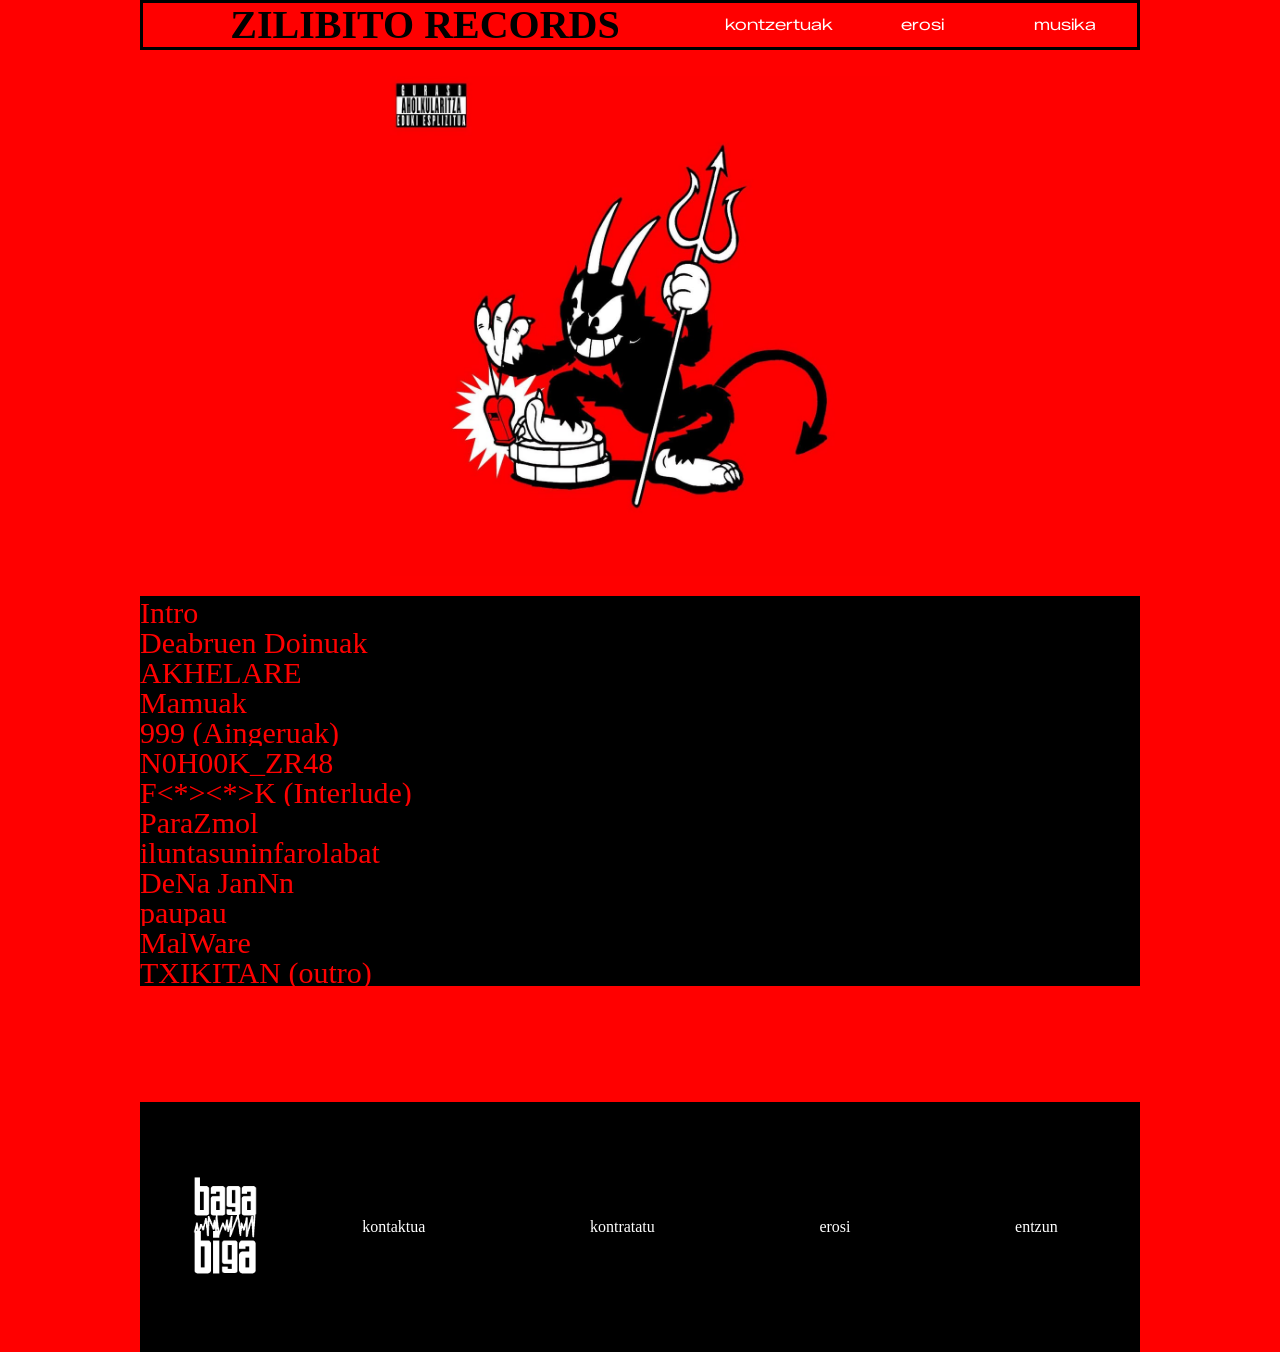
<file: hitzak.html>
<!DOCTYPE html>
<html lang="eu">
<head>
    <meta charset="UTF-8">
    <meta name="viewport" content="width=device-width, initial-scale=1.0">
    <meta name="keywords" content="Zilibito, zilibito, zilibito records, Baga biga, euskal, musika, hiperpop, oiartzun, deabru">
    <meta name="description" content="Irakurri Zilibito Records taldearen hitzak, Deabruen Doinuak albumekoak, Hastapenak albumekoak eta aparteko singletakoak.">
    <meta name="author" content="Eneko Arozena">
    <title>Hitzak - Zilibito Records</title>
    <link rel="icon" type="image/x-icon" href="images/logoa.png">

    <link rel="stylesheet" href="styles/reset.css">
    <link rel="stylesheet" href="styles/hitzaklayout.css">

    
    <!--Googletik hartutako tipografia-->
    <link rel="preconnect" href="https://fonts.googleapis.com">
    <link rel="preconnect" href="https://fonts.gstatic.com" crossorigin>
    <link href="https://fonts.googleapis.com/css2?family=Zalando+Sans+Expanded:ital,wght@0,200..900;1,200..900&display=swap" rel="stylesheet">
</head>
<body>
<header>
    <nav class="header col-12">
      <ul id="mobile">
        <li><a href="index.html"><h1>ZILIBITO RECORDS</h1></a></li>
        <li><a href="kontzertuak.html">kontzertuak</a></li>
        <li><a href="merch.html">erosi</a></li>
        <li><a href="hitzak.html">musika</a></li>
      </ul>
      <ul id="desktop">
        <li class="col-8"><a href="index.html"><h1>ZILIBITO RECORDS</h1></a></li>
        <li class="col-2 right"><a href="kontzertuak.html">kontzertuak</a></li>
        <li class="col-2 right"><a href="merch.html">erosi</a></li>
        <li class="col-2 right"><a href="hitzak.html">musika</a></li>
      </ul>
    </nav><br>
</header>


     <figure class="saldu">   
         <img class="portada" src="images/deabruen_doinuak.jpg" alt="Diskaren azala">
         <!-- <a class="erosi" target="_blank" href="https://baga-biga.eus/produktua/deabruen-doinuak/">ErOSI</a> -->
     </figure> 
<main>
<div class="akordeoi">
        <button class="akordeoi-botoia">Intro</button>
      
        <div class="akordeoi-edukia">
            <div class="atala bideoa">
                       <!--<a href="https://www.youtube.com/watch?v=gJ_vVBVEORU&list=PL89ldmREQ3ZUy4D2yFzQ_EMdSRqN0fziA">Intro bideoa</a>-->

                <!-- Spotifik eskaintzen duen aukera, bere artista eta bideoak kode bidez partekatzeko -->
                <iframe  data-testid="embed-iframe" style="border-radius:12px" src="https://open.spotify.com/embed/track/0mVBjE2KvQT0J6U0AHo7Pl?utm_source=generator" width="50%" height="352" frameBorder="0" allowfullscreen="" allow="autoplay; clipboard-write; encrypted-media; fullscreen; picture-in-picture" loading="lazy"></iframe>
            
            <div class="atala letra">
                <p>Aspaldi-aspaldi, <br>
                    Arkale inguruko <br>
                    herri xume batean, <br>
                    errementari bat bizi zen. <br><br>
                    Maltzurra omen zen, <br>
                    ankerra, <br>
                    zerura sartzeko giltza <br>
                    aspaldian galdua duten <br>
                    horietakoa.<br><br>
                    Herritarrek ezaguna zuten <br>
                    haren krudeltasuna eta, <br>
                    hala, <br>
                    urte luzeak zeramatzan <br>
                    kondaira ilunenen <br>
                    protagonista izaten. <br><br>
                    Batzuek zioten,<br>
                    gau beltzenetan, <br>
                    errementariaren <br>
                    atzaparren artean <br>
                    noizbait eroritakoen <br>
                    mamuen soinuak <br>
                    entzun zitezkeela<br>
                    basoko zuhaitzen artean. <br><br>
                    Beste batzuek, ordea, <br>
                    hots ikaragarri haiek <br>
                    deabruen doinuak <br>
                    zirela zioten, <br>
                    errementari gaiztoaren bila. <br><br>
                    Eta ez zebiltzan <br>
                    hain nahasirik…<br><br>
                    Gaztainadian barrena, <br>
                    mailuak burdin goriaren <br>
                    kontra sortzen zuen <br>
                    garrasi lehorrak <br>
                    gidaturik, <br>
                    Zart izeneko deabrua zebilen. <br><br>
                    Infernutik bidali zuten, <br>
                    errementariaren arima ustela, <br>
                    nola edo hala, <br>
                    zegokion lekura <br>
                    eraman zezan. <br><br>
                    Noizbait topatu zuen <br>
                    sutegi zaharra deabruak, <br>
                    zuhaitz mardul eta <br>
                    sasi zorrotzen artean <br>
                    ezkutatuta. <br><br>
                    Hotsik egin gabe <br>
                    hurbildu zen Zart <br>
                    errementaria zegoen zokora. <br><br>
                    Lanean ari zen, <br>
                    hauspoari eraginez, <br>
                    txingarrak astinduz, <br>
                    sutan burdina gorituz…</p>
            </div> </div>
            <div class="atala kredituak">
                    <a target="_blank" href="https://www.instagram.com/_maalen_/">Malen Etxebeste</a>
                    <br><a href="">Mikel Mendizabal</a><br>
            </div> 
        </div>




<div class="akordeoi">
        <button class="akordeoi-botoia">Deabruen Doinuak</button>
      
        <div class="akordeoi-edukia">
            <div class="atala bideoa">

                <!-- Spotifik eskaintzen duen aukera, bere artista eta bideoak kode bidez partekatzeko -->
                <iframe data-testid="embed-iframe" style="border-radius:12px" src="https://open.spotify.com/embed/track/29ur6ptK1OgMwhb5GtgJ9x?utm_source=generator"  frameBorder="0" allowfullscreen="" allow="autoplay; clipboard-write; encrypted-media; fullscreen; picture-in-picture" loading="lazy"></iframe>
            
            <div class="atala letra">
                
                <p>Atzo indakoaz ahaztuta <br>
Zerura sartzeko giltza galdu zait<br>
Lur azpian nago nere mamuen zain<br>
Ez dut kanpora atera nahi<br><br>

Deabruen Doinuak<br>
Zin utzi ahazteko une bat<br>
Errima galduak<br>
Zigarro errautsen onduan<br>
<br>

Esnatu eziñian, pasatzen dut eguna<br>
Lo hartu eziñian, gauetako illuna<br>
Mareo konstantia musikak sekatua<br>
Zure irudia burun dabil sarri urruma<br>
<br>

Mamuen soinuak<br>
Zin utzi lo iteko une bat<br>
Errima galduak<br>
Dittut gelako kajoian<br>
<br>
Deabruen Doinuak<br>
Zin utzi ahazteko une bat<br>
Errima galduak<br>
Zigarro errautsen onduan<br><br>

Ta esan egun batean<br>
Ez gala izango betiko esklabo<br>
Ta eman nahietzenun bezala<br>
Miyesker ta esnatu biharko<br><br>


Eta ama<br>
Ez esan<br>
Betiko istoria<br>
Gaurkuan ez nago ta zuri itxoitekotan<br><br>


Deabruen Doinuak<br>
Zin utzi ahazteko une bat<br>
Errima galduak<br>
Zigarro errautsen onduan<br><br>


Suik gabe hotzak noz<br>
Miño barruan sutan<br>
Mamuen soinu finek uzten naute burrukan<br>
Aingeruen soinua za deabruan larrutan<br>
Aingeruak ta Luzifer elkarrekin larrutan<br><br>

Deabruen Doinuak<br>
Zin utzi ahazteko une bat<br>
Errima galduak<br>
Zigarro errautsen onduan<br><br>

Deabruen Doinuak<br>
Zin utzi ahazteko une bat<br>
Errima galduak<br>
Zigarro errautsen onduan<br></p>
            </div> </div>
            <div class="atala kredituak">
                    
                    <a target="_blank" href="https://open.spotify.com/intl-es/artist/2ombEJRCol90Z69oGG89O0?si=VAzYy8cFTI6mzS9vvkvZfw"><img src="images/uto.png" alt="Uto"></a>
                    <a target="_blank" href="https://open.spotify.com/intl-es/artist/32k1xygfj0TO5UtI4u7VJr?si=fFvxYQ_GTBGdv4YL8o4ISg"><img src="images/kaene.png" alt="Kaene"></a>
                    <a target="_blank" href="https://open.spotify.com/intl-es/artist/5jY06HOkFT5TheFrDDvHHV?si=498hCxQUTa6u5lmOcoqoeA"><img src="images/arbe.png" alt="Arbe"></a>
                    <a target="_blank" href="https://open.spotify.com/intl-es/artist/3NdFzeMSBrJOl3KHti10mk?si=4XKixi2bSBifnzaVfQGDPw"><img src="images/xabi.png" alt="Xabi"></a>
                    <a target="_blank" href="https://open.spotify.com/intl-es/artist/3iWrawxqOhHCO4BBVJNhDi?si=hAD25ZJtT9eF9vBZ7fWYzQ"><img src="images/toutz.png" alt="Toutz"></a>
                    <a target="_blank" href="https://open.spotify.com/intl-es/artist/4xGELYn9UpwKhqHs0NWuua?si=zyj5_uc2TEG0v-X1rCzLdw"><img src="images/txuso.png" alt="Txuso"></a>

                    <a target="_blank" href="https://open.spotify.com/intl-es/artist/3mFYB3pVs1hEGX679KhKBb?si=eDElR5TKRyukA7A8rTZYPg"><img src="images/xabylsen.png" alt="Xabylsen"></a>
                    <a target="_blank" href="https://open.spotify.com/intl-es/artist/0mXlOKesnauWvHjdXtle8s?si=kuK_FttSRXO953Sn4oxqrw"><img src="images/ertz.png" alt="Ertz"></a>
        
            </div> 
        </div>




<div class="akordeoi">
        <button class="akordeoi-botoia">AKHELARE</button>
      
        <div class="akordeoi-edukia">
            <div class="atala bideoa">

                <!-- Spotifik eskaintzen duen aukera, bere artista eta bideoak kode bidez partekatzeko -->
                <iframe data-testid="embed-iframe" style="border-radius:12px" src="https://open.spotify.com/embed/track/0TCrA2zXAghLMQzvDJ8HQL?utm_source=generator" width="100%" height="352" frameBorder="0" allowfullscreen="" allow="autoplay; clipboard-write; encrypted-media; fullscreen; picture-in-picture" loading="lazy"></iframe>
            
            <div class="atala letra">
                <p>Gaua itzalita<br>
Dena hartuta ya, guazen gora<br>
Izar baten bila<br>
Goian gabiltzala bista galduta<br><br>

Arima inguruan dena<br>
Zelulak hiltzen ta burua bueltaka<br>
Aker beltz bat bihurtzen ai dela ta<br>
Sua piztuta laino ta ilargi tartin bildu ga yah<br><br>

Yah, leheno festa zena, akelarre bat da<br>
Autotune falta biño topea dakat<br>
Intxisuen dantza herriko plazan<br>
Al borde del koma pero dame patxaran<br><br>


Vodka, Rodeo, mezkla iña ziok kreo<br>
Toka rodeo, kien es ese puto feo<br>
Bota hobeto, emakiyok hobe lento<br>
Lota no kreo, gaur es notxe de perreo<br><br>

Pintxa fresko, tekno duro notxeteo<br>
Prende fuego, txozna bete no te beo<br>
Vaya ziego doble txek me dize geo<br>
Beti geo gaur hobeto no la espero<br><br>

Yah, leheno festa zena, akelarre bat da<br>
Autotune falta biño topea dakat<br>
Intxisuen baltsa herriko plazan<br>
Al borde del koma pero dame patxaran<br><br>


Txoznetako argiya ya itzalita dao<br>
Menos 21 gramos el alma erradikao<br>
Esa raxe me tiene loko deskiziao<br>
Ne burun dabil beti egun eta gau<br><br>

No me sobra el tune, me falta<br>
A todos los puretas buruak eztanda<br><br>

No me sobra el tune me falta<br>
No me sobra el tune me falta<br>
No me sobra nipa, nipa, me falta<br><br>


“Tu Beñat igo nazu autotunia ke enaz entzuten mierda bat...”<br><br>

Otra notxe de kalenton<br>
Si boi kon el liadon<br>
Si no se encienden las luzes ten klaro ke no me boi<br>
Beti me inbitan a to’<br>
Zu gabe hobeto noz<br>
Jainkuan onduan beti deabrua do<br><br>

Yah, leheno festa zena, akelarre bat da<br>
Autotune falta biño topea dakat<br>
Intxisuen baltsa herriko plazan<br>
Al borde del koma pero dame patxaran<br><br></p>
            </div> </div>
            <div class="atala kredituak">
                    
                    <a target="_blank" href="https://open.spotify.com/intl-es/artist/2ombEJRCol90Z69oGG89O0?si=VAzYy8cFTI6mzS9vvkvZfw"><img src="images/uto.png" alt="Uto"></a>
                    <a target="_blank" href="https://open.spotify.com/intl-es/artist/32k1xygfj0TO5UtI4u7VJr?si=fFvxYQ_GTBGdv4YL8o4ISg"><img src="images/kaene.png" alt="Kaene"></a>
                    <a target="_blank" href="https://open.spotify.com/intl-es/artist/5jY06HOkFT5TheFrDDvHHV?si=498hCxQUTa6u5lmOcoqoeA"><img src="images/arbe.png" alt="Arbe"></a>
                    <a target="_blank" href="https://open.spotify.com/intl-es/artist/3NdFzeMSBrJOl3KHti10mk?si=4XKixi2bSBifnzaVfQGDPw"><img src="images/xabi.png" alt="Xabi"></a>
                    <a target="_blank" href="https://open.spotify.com/intl-es/artist/3iWrawxqOhHCO4BBVJNhDi?si=hAD25ZJtT9eF9vBZ7fWYzQ"><img src="images/toutz.png" alt="Toutz"></a>
                    <a target="_blank" href="https://open.spotify.com/intl-es/artist/4xGELYn9UpwKhqHs0NWuua?si=zyj5_uc2TEG0v-X1rCzLdw"><img src="images/txuso.png" alt="Txuso"></a>

                    <a target="_blank" href="https://open.spotify.com/intl-es/artist/1CUxlPsjh0bJC7bhBIt3vV?si=RffhJggIR8qbOeFY_mSXyw"><img src="images/malakias.png" alt="Malakias"></a>
        
            </div> 
        </div>




<div class="akordeoi">
        <button class="akordeoi-botoia">Mamuak</button>
      
        <div class="akordeoi-edukia">
            <div class="atala bideoa">

                <!-- Spotifik eskaintzen duen aukera, bere artista eta bideoak kode bidez partekatzeko -->
                <iframe data-testid="embed-iframe" style="border-radius:12px" src="https://open.spotify.com/embed/track/1Xdysk5Pu0fTmldujmuoag?utm_source=generator" width="100%" height="352" frameBorder="0" allowfullscreen="" allow="autoplay; clipboard-write; encrypted-media; fullscreen; picture-in-picture" loading="lazy"></iframe>
            
            <div class="atala letra">
                <p>Hemen ez dauden hoiengatik<br>
Eman genun dena<br>
Gauen zugan pentsatzen nabil<br>
Ezin segi aurrea<br>
Oaindik ez det ikusi izarrik<br>
Esan deu batea<br>
Ne gelako sapaian oaindik<br>
Mamuk agertzen direla<br><br>

Hemen ez dauden hoiengatik<br>
Eman genun dena<br>
Gauen zugan pentsatzen nabil<br>
Ezin segi aurrea<br>
Oaindik ez det ikusi izarrik<br>
Esan deu batea<br>
Ne gelako sapaian oaindik<br>
Mamuk agertzen direla<br><br>

Xuabe, xuabe emayon move your body<br>
Zu gabe, zu gabe baino elkarrekin ye yea<br>
Eztakizu zenbat kostatu zaiten<br>
Ta eztet ulertzen<br><br>

Zergatik jarraitzeten hemen<br>
Zugatik gauzak idazten<br>
Yea<br>
Aber nola azaltzen naizen<br><br>


Ez dia ikusten markak zuk indako zauritan<br>
Beti biluzten zala nekin nahiz ta haserre izan<br>
Mamuak beti ne atzetikan<br>
Enekin hola zinenikan<br>
Yo zero bello y tu angelikal<br>
Le kortare el kuello al ke te mire mal<br>
Infernuko sarreran kusko ga bihar<br><br>


Ta zure bila ibili naz berriro galtzian<br>
Pareta jotzian<br>
Amildegi bat, amildegi bat<br>
Gure sekretuak, gure momentuak<br>
Gure abenturak… betiko ahaztuak<br>
Noa jun dia? Noa jun dia?<br><br>


Hemen ez dauden hoiengatik<br>
Eman genun dena<br>
Gauen zugan pentsatzen nabil<br>
Ezin segi aurrea<br>
Oaindik ez det ikusi izarrik<br>
Esan deu batea<br>
Ne gelako sapaian oaindik<br>
Mamuk agertzen direla<br><br>

Miñak oaindik preso nakala<br>
Izar izan nahi hortan urrundu izanak<br>
Ez dakit esaten zer dan<br><br>

Shorty zukin pasatako mila gau<br>
Tximistak ta ne burua bueltaka<br>
Ez dakit nola san<br>
Ez dakiten hortan<br><br>


Ta zu ta ni hondartzan<br>
Ta zure Levis galtzak<br>
Ni zure sua naz, ta zu ne errautsa za<br>
Bikini hoi hoi hoi, kuando te pega el sol<br>
Si te pones tan guapa, a mi me entra el kalor<br><br>


Hemen ez dauden hoiengatik<br>
Eman genun dena<br>
Gauen zugan pentsatzen nabil<br>
Ezin segi aurrea<br>
Oaindik ez det ikusi izarrik<br>
Esan deu batea<br>
Ne gelako sapaian oaindik<br>
Mamuk agertzen direla<br>
Hemen ez dauden hoiengatik<br>
Eman genun dena<br>
Gauen zugan pentsatzen nabil<br>
Ezin segi aurrea<br>
Oaindik ez det ikusi izarrik<br>
Esan deu batea<br>
Ne gelako sapaian oaindik<br>
Mamuk agertzen direla <br><br></p>
            </div> </div>
            <div class="atala kredituak">
                    
                    <a target="_blank" href="https://open.spotify.com/intl-es/artist/2ombEJRCol90Z69oGG89O0?si=VAzYy8cFTI6mzS9vvkvZfw"><img src="images/uto.png" alt="Uto"></a>
                    <a target="_blank" href="https://open.spotify.com/intl-es/artist/32k1xygfj0TO5UtI4u7VJr?si=fFvxYQ_GTBGdv4YL8o4ISg"><img src="images/kaene.png" alt="Kaene"></a>
                    <a target="_blank" href="https://open.spotify.com/intl-es/artist/5jY06HOkFT5TheFrDDvHHV?si=498hCxQUTa6u5lmOcoqoeA"><img src="images/arbe.png" alt="Arbe"></a>
                    <a target="_blank" href="https://open.spotify.com/intl-es/artist/3NdFzeMSBrJOl3KHti10mk?si=4XKixi2bSBifnzaVfQGDPw"><img src="images/xabi.png" alt="Xabi"></a>
                    <a target="_blank" href="https://open.spotify.com/intl-es/artist/3iWrawxqOhHCO4BBVJNhDi?si=hAD25ZJtT9eF9vBZ7fWYzQ"><img src="images/toutz.png" alt="Toutz"></a>
                    <a target="_blank" href="https://open.spotify.com/intl-es/artist/4xGELYn9UpwKhqHs0NWuua?si=zyj5_uc2TEG0v-X1rCzLdw"><img src="images/txuso.png" alt="Txuso"></a>

                    <a target="_blank" href="https://open.spotify.com/intl-es/artist/3Qgkrncoj95JerotDX92mT?si=0T9h-sWBQS2ACz1mqrhulA"><img src="images/mrluken.png" alt="Mr. Luken"></a>
        
            </div> 
        </div>




<div class="akordeoi">
        <button class="akordeoi-botoia">999 (Aingeruak)</button>
      
        <div class="akordeoi-edukia">
            <div class="atala bideoa">

                <!-- Spotifik eskaintzen duen aukera, bere artista eta bideoak kode bidez partekatzeko -->
                <iframe data-testid="embed-iframe" style="border-radius:12px" src="https://open.spotify.com/embed/track/2deeKekHghYpVfrTvuxLzp?utm_source=generator" width="100%" height="352" frameBorder="0" allowfullscreen="" allow="autoplay; clipboard-write; encrypted-media; fullscreen; picture-in-picture" loading="lazy"></iframe>
            
            <div class="atala letra">
                <p>Alarmak jo du ta 6 lo ordu falta zaizkit <br>
Beste egun bat galdu dut berriz zure atzetik<br>
2 red bull gosaldu ttut biño halare alferrik<br>
Nere burua ez da leheno zena zuregatik<br><br>

Aingeru batek deitu du<br>
Ta nik ez dut erantzun<br>
Zure izena izan balu<br>
Biño jatorra ematentzun<br><br>

Zenbat denbo galdu dut<br>
Lagunei enien entzun<br>
Oso berandu ikasi nun<br>
Deabru bat ziñela zu<br><br>


Oroitzapenak sarri miña ematen du<br>
Betirako agur hartatik hotza dut<br>
Demoniyuak ezittut sorgindu<br>
Zainak odoletan guriak ein du<br><br>

Ez bazenu pekatu<br>
Ez bagenu bukatu<br>
Hobe nun ez eskatu<br>
Eman ezin bazenun<br>
Arantzez josi zaizu<br>
Gezurrez usteldu<br>
Deabru horrek aingeruan hegalak ttu<br><br>


Aingeru batek deitu du<br>
Ta nik ez dut erantzun<br>
Zure izena izan balu<br>
Biño jatorra ematentzun<br><br>


Zenbat denbo galdu dut<br>
Lagunei enien entzun<br>
Oso berandu ikasi nun<br>
Deabru bat ziñela zu<br>


Deitu in nau<br>
Ta ni ahaztu in naz denataz<br>
Berdin, iguala izango da<br>
Beste hainbat alditan bezela<br><br>

Soka batei tiraka<br>
Ni eraman nau berre infernura<br>
Me kema no paro de sangrar<br>
Zauri asko odol husten ai naz<br><br>

Aingeru batek deitu du<br>
Ta nik ez dut erantzun<br>
Zure izena izan balu<br>
Biño jatorra ematentzun<br><br>

Zenbat denbo galdu dut<br>
Lagunei enien entzun<br>
Oso berandu ikasi nun<br>
Deabru bat ziñela zu<br><br>

Deabru bat ziñela zu<br>
Deabru bat ziñela zu<br>
Deabru bat ziñela zu<br>
Deabru bat ziñela zu<br><br></p>
            </div> </div>
            <div class="atala kredituak">
                    <a target="_blank" href="https://open.spotify.com/intl-es/artist/2ombEJRCol90Z69oGG89O0?si=VAzYy8cFTI6mzS9vvkvZfw"><img src="images/uto.png" alt="Uto"></a>
                    <a target="_blank" href="https://open.spotify.com/intl-es/artist/32k1xygfj0TO5UtI4u7VJr?si=fFvxYQ_GTBGdv4YL8o4ISg"><img src="images/kaene.png" alt="Kaene"></a>
                    <a target="_blank" href="https://open.spotify.com/intl-es/artist/5jY06HOkFT5TheFrDDvHHV?si=498hCxQUTa6u5lmOcoqoeA"><img src="images/arbe.png" alt="Arbe"></a>
                    <a target="_blank" href="https://open.spotify.com/intl-es/artist/3iWrawxqOhHCO4BBVJNhDi?si=hAD25ZJtT9eF9vBZ7fWYzQ"><img src="images/toutz.png" alt="Toutz"></a>
                    <a target="_blank" href="https://open.spotify.com/intl-es/artist/4xGELYn9UpwKhqHs0NWuua?si=zyj5_uc2TEG0v-X1rCzLdw"><img src="images/txuso.png" alt="Txuso"></a>
        
            </div> 
        </div>




<div class="akordeoi">
        <button class="akordeoi-botoia">N0H00K_ZR48</button>
      
        <div class="akordeoi-edukia">
            <div class="atala bideoa">

                <!-- Spotifik eskaintzen duen aukera, bere artista eta bideoak kode bidez partekatzeko -->
                <iframe data-testid="embed-iframe" style="border-radius:12px" src="https://open.spotify.com/embed/track/4IVy5KFbsI1v1s9ROtUsdN?utm_source=generator" width="100%" height="352" frameBorder="0" allowfullscreen="" allow="autoplay; clipboard-write; encrypted-media; fullscreen; picture-in-picture" loading="lazy"></iframe>
            
            <div class="atala letra">
                <p>Nahibazu toz, enoz bakarrik <br>
No tengo boz, arima kantari<br>
Zenbat diru hots, inguruan gehiegi<br>
Bizitzari zor, heriotzak zor dit<br><br>

Nahibazu toz, enoz bakarrik<br>
No tengo boz, arima kantari<br>
Zenbat diru hots, inguruan gehiegi<br>
Bizitzari zor, heriotzak zor dit<br>


Askatu nahi dut biño ezpainak josita<br>
Dragoiak me ba a matar, odol urdiña dakat<br>
Ez dakit jo, barrua lo, ta ingurua sutan dau<br>
Lasai noz zeruko atetan<br>
Enaz iñoiz eon zorretan<br>


Aingerun odola ne bihatzetan<br>
Ya enaz topatzen gau ilunetan<br>
Ez do oxigenoikan ne biriketan<br>
Enazu ezautzen ez baietz esan<br>
Beti ikusten zattut isladetan<br>
Marka geyegi zure zañetan<br>
Deabruei enozela esan<br><br>

Con la pena debajo del Stone Island<br>
Los demonios a mi lado es donde bailan<br>
En el parti eskondido con las Ray Ban<br>
Si me piro ni se ban a enterar<br><br>

Y si me buelbes a mirar asi<br>
Me boi a tener ke ir<br>
Tengo negozios que zerrar fuera de aki beibi<br>
Si tu eres txula yo mas txulo ke te boi a dezir<br>
Si yo soi txulo tu mas txula beibi esto es asi<br><br>


Y man down, las farolas de la city<br>
Me estan apuntando niri<br>
Boi borratxo komo un giri<br>
Pero no te he enkontrado<br>
Y le he preguntado a Siri<br>
Komo puedo estar bizirik<br>
Beibi tu eres mi harakiri<br>
Dejo todo mantxado<br><br>


No, no me keda nada<br>
Uooo, dame un rato para mi<br>
No, la kalle kortada, otra kurba zerrada<br>
Otra bia que elegi<br><br>

Argiyan itzalin ezkutatuta<br>
Zure iluntasunin zapalduta<br>
Me pierdo en tu mirada una vez más<br>
Zure pozoyan ondoriyuak dia<br>
Gauero pensando en llamar<br>
Pero kuelgo kuando me empieza a hablar<br>
Bihar berdin izango ote da?<br>
Oaindik ez baga zuek nahi zutena<br><br></p>
            </div> </div>
            <div class="atala kredituak">
                    <a target="_blank" href="https://open.spotify.com/intl-es/artist/2ombEJRCol90Z69oGG89O0?si=VAzYy8cFTI6mzS9vvkvZfw"><img src="images/uto.png" alt="Uto"></a>
                    <a target="_blank" href="https://open.spotify.com/intl-es/artist/32k1xygfj0TO5UtI4u7VJr?si=fFvxYQ_GTBGdv4YL8o4ISg"><img src="images/kaene.png" alt="Kaene"></a>
                    <a target="_blank" href="https://open.spotify.com/intl-es/artist/5jY06HOkFT5TheFrDDvHHV?si=498hCxQUTa6u5lmOcoqoeA"><img src="images/arbe.png" alt="Arbe"></a>
                    <a target="_blank" href="https://open.spotify.com/intl-es/artist/3NdFzeMSBrJOl3KHti10mk?si=4XKixi2bSBifnzaVfQGDPw"><img src="images/xabi.png" alt="Xabi"></a>
                    <a target="_blank" href="https://open.spotify.com/intl-es/artist/3iWrawxqOhHCO4BBVJNhDi?si=hAD25ZJtT9eF9vBZ7fWYzQ"><img src="images/toutz.png" alt="Toutz"></a>
                    <a target="_blank" href="https://open.spotify.com/intl-es/artist/4xGELYn9UpwKhqHs0NWuua?si=zyj5_uc2TEG0v-X1rCzLdw"><img src="images/txuso.png" alt="Txuso"></a>

                    <a target="_blank" href="https://open.spotify.com/intl-es/artist/3ekSKdDJi0maKGRaZkBHbk?si=xZPxs7WwQQuVj6Bjb1j0dQ"><img src="images/msanchez.png" alt="M. Sanchez"></a>
                    <a target="_blank" href="https://open.spotify.com/intl-es/artist/20HewNFcR0noXfp798FCOG?si=86ewMi_vRqivo6fOEvhKHQ"><img src="images/markl.png" alt="Mark-L"></a>
        
            </div> 
        </div>




<div class="akordeoi">
        <button class="akordeoi-botoia">F&lt;*&gt;&lt;*&gt;K (Interlude)</button>
      
        <div class="akordeoi-edukia">
            <div class="atala bideoa">
                       

                <!-- Spotifik eskaintzen duen aukera, bere artista eta bideoak kode bidez partekatzeko -->
                <iframe data-testid="embed-iframe" style="border-radius:12px" src="https://open.spotify.com/embed/track/73Nt5Goj8o95IAMdzm6keM?utm_source=generator" width="100%" height="352" frameBorder="0" allowfullscreen="" allow="autoplay; clipboard-write; encrypted-media; fullscreen; picture-in-picture" loading="lazy"></iframe>
            
            <div class="atala letra">
                <p>No tengo racks biño rokestar bat naz <br>
Y es como fuck<br>
Shorty fun she said she just wanna suck<br>
Paretan odolezko izar bat<br>
Beti noz hegan<br><br>

Y es como fuck<br>
Shorty fun she said she just wanna suck<br>
Paretan odolezko izar bat<br>
No uso hacks deabru bat naz<br><br>

No tengo racks biño rockstar bat naz<br>
Y es como fuck<br>
Shorty fun she said she just wanna suck<br>
Yah<br>
Paretan odolezko izar bat yah<br>
Beti noz hegan<br><br>

Y es como fuck<br>
Shorty fun she said she just wanna suck<br>
Yah<br>
Paretan odolezko izar bat<br>
No uso hacks deabru bat naz<br>
No tengo racks biño rokestar bat naz<br><br>

Yaah, All-star bat naz, yaah, rokestar bat naz<br>
Bea ne frika da<br>
Bea ne frika da, bea nere frika da<br>
Friki ta frika da, guazen Afrikara yau<br>
Bea ne frika da, es una pikara, yah, friki ta frika da<br>
Guazen Afrikara yah<br><br></p>
            </div> </div>
            <div class="atala kredituak">
                    
                    <a target="_blank" href="https://open.spotify.com/intl-es/artist/2ombEJRCol90Z69oGG89O0?si=VAzYy8cFTI6mzS9vvkvZfw"><img src="images/uto.png" alt="Uto"></a>
                    <a target="_blank" href="https://open.spotify.com/intl-es/artist/32k1xygfj0TO5UtI4u7VJr?si=fFvxYQ_GTBGdv4YL8o4ISg"><img src="images/kaene.png" alt="Kaene"></a>
                    <a target="_blank" href="https://open.spotify.com/intl-es/artist/3iWrawxqOhHCO4BBVJNhDi?si=hAD25ZJtT9eF9vBZ7fWYzQ"><img src="images/toutz.png" alt="Toutz"></a>
                    <a target="_blank" href="https://open.spotify.com/intl-es/artist/4xGELYn9UpwKhqHs0NWuua?si=zyj5_uc2TEG0v-X1rCzLdw"><img src="images/txuso.png" alt="Txuso"></a>

        
            </div> 
        </div>




<div class="akordeoi">
        <button class="akordeoi-botoia">ParaZmol</button>
      
        <div class="akordeoi-edukia">
            <div class="atala bideoa">
                       

                <!-- Spotifik eskaintzen duen aukera, bere artista eta bideoak kode bidez partekatzeko -->
               <iframe data-testid="embed-iframe" style="border-radius:12px" src="https://open.spotify.com/embed/track/5tBrXVklHh1cHgCKCBI5E1?utm_source=generator" width="100%" height="352" frameBorder="0" allowfullscreen="" allow="autoplay; clipboard-write; encrypted-media; fullscreen; picture-in-picture" loading="lazy"></iframe>
            
            <div class="atala letra">
                <p>Y aunke sea inbierno sigo teniendo kalor <br>
Zu bazaude hor, zu bazaude hor<br>
Ya buruak ez dit miña maten no more<br>
Tu mi tramadol<br>
Me kita el dolor<br>

Y aunke sea inbierno sigo teniendo kalor<br>
Zu bazaude hor, zu bazaude hor<br>
Ya buruak ez dit miña maten no more<br>
Tu mi tramadol<br>
Me kita el dolor<br><br>


Maite zattut gehiago<br>
Uo uo uo<br>
Zu ne parazetamol<br>
Uo uo uo<br>
Zurekin hobeto noz<br>
Uo uo uo, uo uo uo, uo uo uo<br><br>

Maite zattut gehiago<br>
Uo uo uo<br>
Zu ne parazetamol<br>
Uo uo uo<br>
Zurekin hobeto noz<br>
Uo uo uo, uo uo uo, uo uo uo<br><br>

Etzait ezer inporta zukin<br>
Edozein atetik sartzen naz<br>
Fokuen jabe ga beti<br>
Neria inporta nau<br>
Eziut erakutsi si no he zikatrizao<br>
Hau ez diju nekin dena salduta dau<br><br>


Baby, abixau bakarrik<br>
Ta bost minututan zure etxean nago de trankis<br>
Gure artekoa dago trending<br>
Zure ondoan egon nahi dut beti<br>
Baba jeusten ipurdi horrekin<br>
Larrutan basati ta ohean zurekin<br><br>

“Ha” “Ha” “Ha-ha” “Ha-ha”<br><br>

Rompompompompom<br>
Gero eta beroago<br>
Tenperatura altuago<br>
Holaxe gustora nago<br>
Zurekin banago dantzatzen<br>
Zuk eman pare bat trago<br>
Lotsa ez bazaizu kentzen<br>
Lotsa ez bazaizu kentzen<br>
Maite zattut gehiago<br>
Uo uo uo<br>
Zu nire parazetamol<br>
Uo uo uo<br>
Zurekin hobeto nau<br>
Uo uo uo, uo uo uo, uo uo uo<br><br>


Atxaldik hondartzan, biendote a ti<br>
Ese bikini rojo, ke me gusta a mi<br>
Dame un toke inazu zin<br>
Y me buelbes a dejar kuando llege abril<br><br>


Maite zattut gehiago<br>
Uo uo uo<br>
Zu ne parazetamol<br>
Uo uo uo<br>
Zurekin hobeto no<br>
Uo uo uo, uo uo uo, uo uo uo<br><br>


Maite zattut gehiago<br>
Uo uo uo<br>
Zu nire parazetamol<br>
Uo uo uo<br>
Zurekin hobeto nau<br>
Uo uo uo, uo uo uo, uo uo uo<br><br></p>
            </div> </div>
            <div class="atala kredituak">
                    
                    <a target="_blank" href="https://open.spotify.com/intl-es/artist/2ombEJRCol90Z69oGG89O0?si=VAzYy8cFTI6mzS9vvkvZfw"><img src="images/uto.png" alt="Uto"></a>
                    <a target="_blank" href="https://open.spotify.com/intl-es/artist/32k1xygfj0TO5UtI4u7VJr?si=fFvxYQ_GTBGdv4YL8o4ISg"><img src="images/kaene.png" alt="Kaene"></a>
                    <a target="_blank" href="https://open.spotify.com/intl-es/artist/5jY06HOkFT5TheFrDDvHHV?si=498hCxQUTa6u5lmOcoqoeA"><img src="images/arbe.png" alt="Arbe"></a>
                    <a target="_blank" href="https://open.spotify.com/intl-es/artist/3NdFzeMSBrJOl3KHti10mk?si=4XKixi2bSBifnzaVfQGDPw"><img src="images/xabi.png" alt="Xabi"></a>
                    <a target="_blank" href="https://open.spotify.com/intl-es/artist/3iWrawxqOhHCO4BBVJNhDi?si=hAD25ZJtT9eF9vBZ7fWYzQ"><img src="images/toutz.png" alt="Toutz"></a>
                    <a target="_blank" href="https://open.spotify.com/intl-es/artist/4xGELYn9UpwKhqHs0NWuua?si=zyj5_uc2TEG0v-X1rCzLdw"><img src="images/txuso.png" alt="Txuso"></a>

                    <a target="_blank" href="https://open.spotify.com/intl-es/artist/2azsmNsKkvp7gx1ZjZ9aBz?si=CaDfoJVNRhW0F_H_Rk2BoA"><img src="images/xsakara.png" alt="XSakara"></a>
                    <a target="_blank" href="https://open.spotify.com/intl-es/artist/1fkWXWPwNBmXxSUOVm8IIM?si=8E2k6_o9Tx6Qf9aI8bFdLw"><img src="images/azkbeats.png" alt="Azk Beats"></a>
        
            </div> 
        </div>




<div class="akordeoi">
        <button class="akordeoi-botoia">iluntasuninfarolabat</button>
      
        <div class="akordeoi-edukia">
            <div class="atala bideoa">
                       
                <!-- Spotifik eskaintzen duen aukera, bere artista eta bideoak kode bidez partekatzeko -->
                <iframe data-testid="embed-iframe" style="border-radius:12px" src="https://open.spotify.com/embed/track/3AidDqLkJF1zQ7x4s83xy6?utm_source=generator" width="100%" height="352" frameBorder="0" allowfullscreen="" allow="autoplay; clipboard-write; encrypted-media; fullscreen; picture-in-picture" loading="lazy"></iframe>            
            <div class="atala letra">
                <p>Zakurrak daude non nahi <br>
Enaute uzten lasai<br>
Ez dittut berriz kusi nahi<br>
Ez dittut berriz kusi nahi<br><br>

Zakurrak daude non nahi<br>
Enaute uzten lasai<br>
Ez dut nere burua hil nahi<br>
Ez dut nere burua hil nahi<br><br>


Gauin arrastan bizi naz<br>
Begirada galtzen zait<br>
Illuntasuninfarolabat<br>
Deabruakin topatu naz<br><br>

Gau beltzak, ne neoizko argiyak<br>
Ez dia 1, 2, 3 edo 4<br>
Ne bizitza Stephen Kingen obra bat<br><br>


Nik odola edaten dut<br>
Me suda la polla tu purple trash<br><br>


Hilerrian iten dut lo<br>
Ta infernuan esnatzen naz<br><br>

Mila mierda buruan<br>
Zuk ez hitzein ez dakizunaz<br><br>


Lehorte bat izanun<br>
Oain ya ezin dut in negar<br><br>


(Ja Ja Ja Ja Ja)<br>
I cannot cry<br><br>


(Na Na Na Na)<br>
It’s not ‘cause I dont try<br><br>


(Blah, Blah, Blah, Blah, Blah)<br>
I look to devil eyes<br><br>


(Yay Yay Yay Yay)<br>
You telling evil lies<br><br>


Iñoiz miño hobeto juten nazenin lota<br>
Begitan odolakin esnatzen naz<br>
Nere amets gaiztuak burutik ezin bota<br>
Aingeru izatiai uko itetik da<br><br>

Beti izan naz kondaira ilunen prota<br>
Ezin naz galdu galdua esnatzen banaz<br>
Edabe hoi hartuz getu nintzen butik jota<br>
Nere barrua beldurren Alcatraz<br><br>


Zakurrak daude non nahi<br>
Enaute uzten lasai<br>
Ez dittut berriz kusi nahi<br>
Ez dittut berriz kusi nahi<br><br>

Zakurrak daude non nahi<br>
Enaute uzten lasai<br>
Ez dut nere burua hil nahi<br>
Ez dut nere burua hil nahi<br><br></p>
            </div> </div>
            <div class="atala kredituak">
                    
                    <a target="_blank" href="https://open.spotify.com/intl-es/artist/2ombEJRCol90Z69oGG89O0?si=VAzYy8cFTI6mzS9vvkvZfw"><img src="images/uto.png" alt="Uto"></a>
                    <a target="_blank" href="https://open.spotify.com/intl-es/artist/5jY06HOkFT5TheFrDDvHHV?si=498hCxQUTa6u5lmOcoqoeA"><img src="images/arbe.png" alt="Arbe"></a>
                    <a target="_blank" href="https://open.spotify.com/intl-es/artist/3iWrawxqOhHCO4BBVJNhDi?si=hAD25ZJtT9eF9vBZ7fWYzQ"><img src="images/toutz.png" alt="Toutz"></a>
                    <a target="_blank" href="https://open.spotify.com/intl-es/artist/4xGELYn9UpwKhqHs0NWuua?si=zyj5_uc2TEG0v-X1rCzLdw"><img src="images/txuso.png" alt="Txuso"></a>

        
            </div> 
        </div>




<div class="akordeoi">
        <button class="akordeoi-botoia">DeNa JanNn</button>
      
        <div class="akordeoi-edukia">
            <div class="atala bideoa">

                <!-- Spotifik eskaintzen duen aukera, bere artista eta bideoak kode bidez partekatzeko -->
                <iframe data-testid="embed-iframe" style="border-radius:12px" src="https://open.spotify.com/embed/track/7cCPnHxv3mXnckG1VYZ4Md?utm_source=generator" width="100%" height="352" frameBorder="0" allowfullscreen="" allow="autoplay; clipboard-write; encrypted-media; fullscreen; picture-in-picture" loading="lazy"></iframe>
            
            <div class="atala letra">
                <p>Dena jan, nahi dut dena jan <br>
Platera hutxa utzi arte<br>
Kiero remojar el pan<br>
Dena jan, nahi dut dena jan<br>
Hoy no puedo kompartir ta ezin nazu ezer esan<br>

Dena jan<br>
Nahi dut dena jan<br>
Batzui miña man arren zure Hobby nere lan<br>
Dena jan nahi dut dena jan<br>
Yeah yeah yeah<br><br>

‘Toi goteando komo el baño del studio<br>
Los tuyos juegan a la rule nerik yu-gi-oh<br>
Juro tengo a belzebu dentro del armario<br>
Nahi dut dena jan<br>
Call me agar.io<br><br>


Urtetzeko gaz porke es sabado<br>
Esateotzat ok, responde un parrafo<br>
La hago estar moja, komo Gyarados<br>
Yo te tengo alergia komo a los akaros<br><br>

Big shoes to fill, baja un numero<br>
Yeah<br>
Drip drip, en la salsa yo dipeo<br>
Neuk in neuk jan, estoi serbido<br>
Kongelao como las pizzas frozen<br>
Me komo todo el pastel, toi golden<br>
Por enzima glaseado no periko<br>
Ya me lo he komido to, nahi dot…<br><br>

Dena jan nahi dot dena jan<br>
Tripa barruan daukot bola bat komo un bakugan<br>
Dena jan nahi dot dena jan no te boi a kompartir ezin duztazu ezer esan<br><br>


Dana jan dot, dana eran dot<br>
Flou Obelix, me lo zampo<br>
Money y panza, estan kreziendo<br>
No me rayo ya esta rebañau el plato<br><br>

Dena jan dot pozima dana eran dot<br>
Tu imperio romano komoObelix me lo zampo<br>
Apur danak jan dot, rebañandome el plato<br>
Fuck la diabetes, money y panza estan kreziendo<br><br>


El goteo de abajo arriba en el studio<br>
Kon una copa de Bacardi<br>
Pensando en tu y yo ma<br>
Damelo, hazmelo<br>
Jainkuak txibatu arte deabruai<br>
Ni beti zure billa<br>
Zuk ez in kaso arima galduai<br>
Gezurra sateutela<br>
Tanto tiempo mirando al reloj y nada kambia<br>
Pero el que kambia soy yo, soi el ke manda<br>
Soi el ke manda, el diablo en la espalda<br><br>

Toma mi plato pa ke tu me sirvas debajo de tu ombligo<br>
No puedo estar lleno sin ber ke esta bueno y ni lo haya komido<br>
Shorty tu sabes ke yo siempre soi tu plato preferido<br>
Soi tu plato proibido, y por eso kieres repetir<br>
Hoy peso 21 gramos menos<br>
P*ta dame de komer<br>
Mi alma ya no sube al suelo<br>
Pues lo tiene Lucifer<br>
Me ha robao hasta los sueños y mis ganas de komer<br>
Y mis ganas de komer, yah<br><br>


Ye, dena pasakouk ta segiko yeu hemen<br>
Dize hoi duk trash, batzui min ematen ye<br>
Nos llama baskuenze niño bazekik ezetz<br>
Arrotza hiria dek, ez duk tokiyik hemen<br><br>

Fruta debekatua, jandut nere pieza<br>
Bakarrik One Piece ta ya naz zure markesa<br>
Ez eman lata bukatu duk hire meza<br>
Jan nahi baduk hik, hiria kozinau ezak<br><br>


Dena jan etxien bakarrik zazela<br>
Sartuta herriko antroik illunenetan<br>
Berandu den arren ezin za joan etxera<br>
Betiko zuluen atzian itxita daz kezkak<br>
Tiraka soka bat ta ni lotuta<br>
Tuperra akabauta ez dau sobrarik yada<br>
Zortedun zurekin biok ebatuta<br>
Ta aurten gure juat hemendik hanka<br><br>


Beaientzat ez dakat janikan<br>
Zuen hitzak jan<br><br>

Suta pasatakuak<br>
Sutan barrua ta sukaldetan errege<br>
Netzako abizena da<br><br>

Blah blah blah<br>
Nazkatuta nau<br>
Brotxaik ez dau<br>
Obrak ne lagunentzat<br>
Gozatu zak<br>
Lortutakua gutzat<br><br>


Dena jan, nahi dut dena jan<br>
Platera hutxa utzi arte<br>
Kiero remojar el pan<br>
Dena jan, nahi dut dena jan<br>
Hoy no puedo kompartir ta ezin nazu ezer esan<br><br>

Dena jan<br>
Nahi dut dena jan<br>
Zuri miña man arren<br>
Zure Hobby nere lan<br>
Dena jan nahi dut dena jan<br><br></p>
            </div> </div>
            <div class="atala kredituak">
                    
                    <a target="_blank" href="https://open.spotify.com/intl-es/artist/2ombEJRCol90Z69oGG89O0?si=VAzYy8cFTI6mzS9vvkvZfw"><img src="images/uto.png" alt="Uto"></a>
                    <a target="_blank" href="https://open.spotify.com/intl-es/artist/32k1xygfj0TO5UtI4u7VJr?si=fFvxYQ_GTBGdv4YL8o4ISg"><img src="images/kaene.png" alt="Kaene"></a>
                    <a target="_blank" href="https://open.spotify.com/intl-es/artist/5jY06HOkFT5TheFrDDvHHV?si=498hCxQUTa6u5lmOcoqoeA"><img src="images/arbe.png" alt="Arbe"></a>
                    <a target="_blank" href="https://open.spotify.com/intl-es/artist/3NdFzeMSBrJOl3KHti10mk?si=4XKixi2bSBifnzaVfQGDPw"><img src="images/xabi.png" alt="Xabi"></a>
                    <a target="_blank" href="https://open.spotify.com/intl-es/artist/3iWrawxqOhHCO4BBVJNhDi?si=hAD25ZJtT9eF9vBZ7fWYzQ"><img src="images/toutz.png" alt="Toutz"></a>
                    <a target="_blank" href="https://open.spotify.com/intl-es/artist/4xGELYn9UpwKhqHs0NWuua?si=zyj5_uc2TEG0v-X1rCzLdw"><img src="images/txuso.png" alt="Txuso"></a>

                    <a target="_blank" href="https://open.spotify.com/intl-es/artist/4vaOcRvybPQgXnjv1eqaVW?si=sxY8VCTiQPG12FkrtSAidA"><img src="images/eli.png" alt="Eli"></a>
                    <a target="_blank" href="https://open.spotify.com/intl-es/artist/7ICKG1RH1gjiEEivOYZU0g?si=prHOJdQZQ-e5xhiN2R7pgg"><img src="images/maida.png" alt="Maida"></a>
                    <a target="_blank" href="https://open.spotify.com/intl-es/artist/6T7oLp640iQSRrGtiwxRHh?si=p7hGjFziQFWivNOLPlAsEQ"><img src="images/fane.png" alt="Fane"></a>
                    <a target="_blank" href="https://open.spotify.com/intl-es/artist/6fQkdV3JD11GD04iI7dRBI?si=ZFB9TYPfRIOc05H4QCikIA"><img src="images/axeri.png" alt="Axeri"></a>
        
            </div> 
        </div>




<div class="akordeoi">
        <button class="akordeoi-botoia">paupau</button>
      
        <div class="akordeoi-edukia">
            <div class="atala bideoa">

                <!-- Spotifik eskaintzen duen aukera, bere artista eta bideoak kode bidez partekatzeko -->
                <iframe data-testid="embed-iframe" style="border-radius:12px" src="https://open.spotify.com/embed/track/6aiaUJScoONMuDpLUv02bR?utm_source=generator" width="100%" height="352" frameBorder="0" allowfullscreen="" allow="autoplay; clipboard-write; encrypted-media; fullscreen; picture-in-picture" loading="lazy"></iframe>
            
            <div class="atala letra">
                <p>Me he despertau kon el kora martxitau <br>
Atzoko gautik remontatu ezinik nau<br>
Lagunak deika diziendo “soi un perlau”<br>
Ya estoy kurau, estoi bailando el pau pau<br><br>

El pau pau<br>
Pau pau<br>
Estoi bailando el pau pau<br>
Estoi bailando el pau pau<br>
El pau pau<br>
Estoi bailando el pau pau<br>
Pau pau<br><br>


Saten nau kaixo nik txau<br>
Berekin sentitzen naz atrapau<br>
Le digo te kiero uau<br>
Maite dut zuk zure ama bider 4<br>
Bere gorputzak engantxatu nau<br>
Amodioak me tiene drogau<br>
Berriro utzi nau sin coração<br>
Hoe-ak ma romantição<br><br>


Brasilen kusi nun fabeletan<br>
Mi niña me lleba un flou kriminal<br>
Ta lapurtu nau, no mal Z gang<br>
Badaka desberdin itendun zerbait<br><br>

El pau pau<br>
Pau pau<br>
Estoi bailando el pau pau<br>
Estoi bailando el pau pau<br>
El pau pau<br>
Estoi bailando el pau pau<br>
Pau pau<br><br>


Andando el balle komo Leiti Sene<br>
Nere nexka yo kiero ser su men<br>
Naufragatuarazi nau beste behin<br>
Neska politta luze hasta Shein<br><br>


Pegadiza da deitu beste behin<br>
Sanyot mesedez gaur ez deitu nei<br>
Gaurko arratsa ne kolegei<br>
Joga bonito y un par de peis<br><br>


El pau pau<br>
Pau pau<br>
Estoi bailando el pau pau<br>
Estoi bailando el pau pau<br>
El pau pau<br>
Estoi bailando el pau pau<br>
Pau pau<br>
El pau pau<br>
Pau pau<br>
Estoi bailando el pau pau<br>
Estoi bailando el pau pau<br>
El pau pau<br>
Estoi bailando el pau pau<br>
Pau pau<br><br></p>
            </div> </div>
            <div class="atala kredituak">
                    
                    <a target="_blank" href="https://open.spotify.com/intl-es/artist/2ombEJRCol90Z69oGG89O0?si=VAzYy8cFTI6mzS9vvkvZfw"><img src="images/uto.png" alt="Uto"></a>
                    <a target="_blank" href="https://open.spotify.com/intl-es/artist/32k1xygfj0TO5UtI4u7VJr?si=fFvxYQ_GTBGdv4YL8o4ISg"><img src="images/kaene.png" alt="Kaene"></a>
                    <a target="_blank" href="https://open.spotify.com/intl-es/artist/5jY06HOkFT5TheFrDDvHHV?si=498hCxQUTa6u5lmOcoqoeA"><img src="images/arbe.png" alt="Arbe"></a>
                    <a target="_blank" href="https://open.spotify.com/intl-es/artist/3iWrawxqOhHCO4BBVJNhDi?si=hAD25ZJtT9eF9vBZ7fWYzQ"><img src="images/toutz.png" alt="Toutz"></a>
                    <a target="_blank" href="https://open.spotify.com/intl-es/artist/4xGELYn9UpwKhqHs0NWuua?si=zyj5_uc2TEG0v-X1rCzLdw"><img src="images/txuso.png" alt="Txuso"></a>
        
            </div> 
        </div>




<div class="akordeoi">
        <button class="akordeoi-botoia">MalWare</button>
      
        <div class="akordeoi-edukia">
            <div class="atala bideoa">

                <!-- Spotifik eskaintzen duen aukera, bere artista eta bideoak kode bidez partekatzeko -->
                <iframe data-testid="embed-iframe" style="border-radius:12px" src="https://open.spotify.com/embed/track/1EzZdHyfyRgC6qyHZUDUKb?utm_source=generator" width="100%" height="352" frameBorder="0" allowfullscreen="" allow="autoplay; clipboard-write; encrypted-media; fullscreen; picture-in-picture" loading="lazy"></iframe>
            
            <div class="atala letra">
                <p>Nahi dut pero bueno… <br>
Nahi dut pero bueno…<br>
Nahi dut pero bueno…<br>
Nahi dut pero bueno…<br><br>

Nahi dut po no puedo<br>
Goizin esnatzin ya ni te espero<br>
Faltan botatzen dut ta<br>
Ezkerreta zero<br>
Leheno egunero pero bueno<br>
Badakizu ke t kiero<br><br>

Zer moduz zaude bro?<br>
Burumakur zabiltza egunero<br>
Zatituta zaude ta<br>
Ya bebes sin hielos<br>
Triste pero espero<br>
Triste pero espero, batzutan te puede el miedo<br><br>

Ez eman al freno<br>
Bizitza bakarra da dena ez da geo<br>
Mareatuta zaude ta dena ez da rekto<br>
Ulertu ke te batzutan kiero, yau<br>
(ta batzutan zero.)<br><br>

Zure arima ya piratu zen<br>
Me kede solo<br>
Beste gau bat zure portalen<br>
Kon la txusta del kinto porro<br>
Beste gau bat zure portalen<br>
Kon toa mi kara de mozolo<br>
Beste gau bat zulo sakon baten<br>
Biño enoz (h)ondo<br><br>

Esku marka en ese butt<br>
Parece un tattoo<br>
Ne barruko fantasmak<br>
Zue lau ezpañen falta du<br>
Yo no kreo en Satanas<br>
Pero si en budu<br>
Zue bihotzin ezpala naz<br>
Biño hoi bakizu<br><br>


No se me kitan<br>
Todas esas penas kuando baja la gotita<br>
Pero por lo menos un ratito se me olbidan<br>
Ya no son horas<br>
Estaras sola yeh<br><br>

Erlojuk tik tak<br>
Ber den lekuan jarri nahi naun arte bizitzak<br>
Ya no me mola<br>
Y no son horas<br>
Ez izan hola<br>
Presa asko dola yah<br><br>


Night rules<br>
Everything around me<br>
Kasi se puede kortar el aire<br>
Solo soy malware<br>
Solo somos malware<br>
Esta klaro ke nos ha ganado skynet<br><br>

Por lo menos te puedo leer en braile<br>
Por lo menos nos keda el ultimo baile<br>
Ya no keda nadie<br>
Ya no keda nadie<br>
Lineas de kodigo<br>
Ya no keda sangre<br><br>

Todo se me keda grande<br>
Tirame paso a buskarte<br>
Todabia keda alambre<br>
Ke bien te keda el eyeliner<br>
Ke bien te keda el eyeliner<br>
Joder yo kiero matarme<br><br>

Ez bada zurekin beste bat izango da ta<br>
Me dan toa la lata<br>
Todos esos ratas<br>
Y eske a mi me matan tus ojos de gata<br>
Borrokan kontra piratas, yah<br>
Gritandoles komo en Mbacka, yah<br>
Desde mi petxo de eskarlata, yah<br>
Malko batekin trukatu dut kubata<br>
Festa ya bukatu da ta ni oaindik pasata<br><br>


Erlojuk tik tak<br>
Ber den lekuan jarri nahi naun arte bizitzak<br>
Ya no me mola<br>
Y no son horas<br>
Ez izan hola<br>
Presa asko dola yah<br><br>

Erlojuk tik tak<br>
Ber den lekuan jarri nahi naun arte bizitzak<br>
Ya no me mola<br>
Y no son horas<br>
Ez izan hola<br>
Presa asko dola yah<br><br>

Ettut entzun nahi zure hitzak<br>
Enazela zu ametsen giltza<br>
Ma<br>
Zu ametsen giltza<br><br></p>
            </div> </div>
            <div class="atala kredituak">
                    
                    <a target="_blank" href="https://open.spotify.com/intl-es/artist/2ombEJRCol90Z69oGG89O0?si=VAzYy8cFTI6mzS9vvkvZfw"><img src="images/uto.png" alt="Uto"></a>
                    <a target="_blank" href="https://open.spotify.com/intl-es/artist/32k1xygfj0TO5UtI4u7VJr?si=fFvxYQ_GTBGdv4YL8o4ISg"><img src="images/kaene.png" alt="Kaene"></a>
                    <a target="_blank" href="https://open.spotify.com/intl-es/artist/5jY06HOkFT5TheFrDDvHHV?si=498hCxQUTa6u5lmOcoqoeA"><img src="images/arbe.png" alt="Arbe"></a>
                    <a target="_blank" href="https://open.spotify.com/intl-es/artist/3NdFzeMSBrJOl3KHti10mk?si=4XKixi2bSBifnzaVfQGDPw"><img src="images/xabi.png" alt="Xabi"></a>
                    <a target="_blank" href="https://open.spotify.com/intl-es/artist/3iWrawxqOhHCO4BBVJNhDi?si=hAD25ZJtT9eF9vBZ7fWYzQ"><img src="images/toutz.png" alt="Toutz"></a>
                    <a target="_blank" href="https://open.spotify.com/intl-es/artist/4xGELYn9UpwKhqHs0NWuua?si=zyj5_uc2TEG0v-X1rCzLdw"><img src="images/txuso.png" alt="Txuso"></a>

                    <a target="_blank" href="https://open.spotify.com/intl-es/artist/781vFifow809ZOrtzVCCkH?si=7SMMBhY3T_q-r7-JsidYzA"><img src="images/mutiko.png" alt="Mutiko"></a>
        
            </div> 
        </div>




<div class="akordeoi">
        <button class="akordeoi-botoia">TXIKITAN (outro)</button>
      
        <div class="akordeoi-edukia">
            <div class="atala bideoa">

                <!-- Spotifik eskaintzen duen aukera, bere artista eta bideoak kode bidez partekatzeko -->
                <iframe data-testid="embed-iframe" style="border-radius:12px" src="https://open.spotify.com/embed/track/1YKCmslFgzMmQBWMnhHlNC?utm_source=generator" width="100%" height="352" frameBorder="0" allowfullscreen="" allow="autoplay; clipboard-write; encrypted-media; fullscreen; picture-in-picture" loading="lazy"></iframe>
            
            <div class="atala letra">
                <p>Ta zuk esan, nola zen dena txikitan <br>
Gaizki zaudela ikusten dut zure begitan<br>
Ahotsak entzuten dittut burun sarritan<br>
Azken negarren deia da, ezin dut hau eraman<br><br>


Ta gure kromo zaharrek<br>
Hautsa hartu dute<br>
Atzoko bizipenek<br>
Gaurkuak mintzen ttuzte<br>
Ez dezala san iñorrek<br>
Ezin dula segi honek<br>
Miña maten badu re<br>
Ez itzalik gorde<br><br>


Ama ez da berdiña atzotik<br>
Bakarrik gelditu giñenetik<br>
Dei bat jaso ta atetzen ta atetzen etxetik<br>
Gauzak ez daude ongi aldatu zienetik<br><br>


Don’t worry let them go, go, go, go<br>
Ez ga oroitzapen hauen preso<br>
Biño hosto asko eroi da jada<br>
Nostalgia hontan ito ingo naz<br><br>

Ta zuk esan, nola zen dena txikitan<br>
Gaizki zaudela ikusten dut zure begitan<br>
Ahotsak entzuten dittut burun sarritan<br>
Azken negarren deia da, ezin dut hau eraman<br><br>

Ta zuk esan, nola zen dena txikitan<br>
Gaizki zaudela ikusten dut zure begitan<br>
Ahotsak entzuten dittut burun sarritan<br>
Azken negarren deia da, ezin dut hau eraman<br><br></p>
            </div> </div>
            <div class="atala kredituak">
                   
                    <a target="_blank" href="https://open.spotify.com/intl-es/artist/2ombEJRCol90Z69oGG89O0?si=VAzYy8cFTI6mzS9vvkvZfw"><img src="images/uto.png" alt="Uto"></a>
                    <a target="_blank" href="https://open.spotify.com/intl-es/artist/32k1xygfj0TO5UtI4u7VJr?si=fFvxYQ_GTBGdv4YL8o4ISg"><img src="images/kaene.png" alt="Kaene"></a>
                    <a target="_blank" href="https://open.spotify.com/intl-es/artist/5jY06HOkFT5TheFrDDvHHV?si=498hCxQUTa6u5lmOcoqoeA"><img src="images/arbe.png" alt="Arbe"></a>
                    <a target="_blank" href="https://open.spotify.com/intl-es/artist/3NdFzeMSBrJOl3KHti10mk?si=4XKixi2bSBifnzaVfQGDPw"><img src="images/xabi.png" alt="Xabi"></a>
                    <a target="_blank" href="https://open.spotify.com/intl-es/artist/3iWrawxqOhHCO4BBVJNhDi?si=hAD25ZJtT9eF9vBZ7fWYzQ"><img src="images/toutz.png" alt="Toutz"></a>
                    <a target="_blank" href="https://open.spotify.com/intl-es/artist/4xGELYn9UpwKhqHs0NWuua?si=zyj5_uc2TEG0v-X1rCzLdw"><img src="images/txuso.png" alt="Txuso"></a>

        
            </div> 
        </div>
</div></div></div></div></div></div></div></div></div></div></div></div></div> <!--uste dut akordeoi klasea ixtea ahaztu zitzaidala, eta hemen ixten ditut-->
<br>
</main>
<footer class="footer">
    <a target="_blank" href="https://baga-biga.eus/"><img id="bagabiga" src="images/BagaBiga_logoa.png" alt="Baga Biga Logoa"></a>
    <div id="footerlink">
        <a target="_blank" href="https://mail.google.com/mail/?view=cm&fs=1&to=kontaktua@zilibito.eus">kontaktua</a>
        <a target="_blank" href="https://baga-biga.eus/kontratazioa/">kontratatu</a>
        <a target="_blank" href="https://baga-biga.eus/produktua/deabruen-doinuak/">erosi</a>
        <a target="_blank" href="https://open.spotify.com/intl-es/artist/2VwDGaqGa2JsyxrDryPTjc">entzun</a>
    </div>
</footer>

<script  src="javascript/hitzak.js"></script>

</body>
</file>
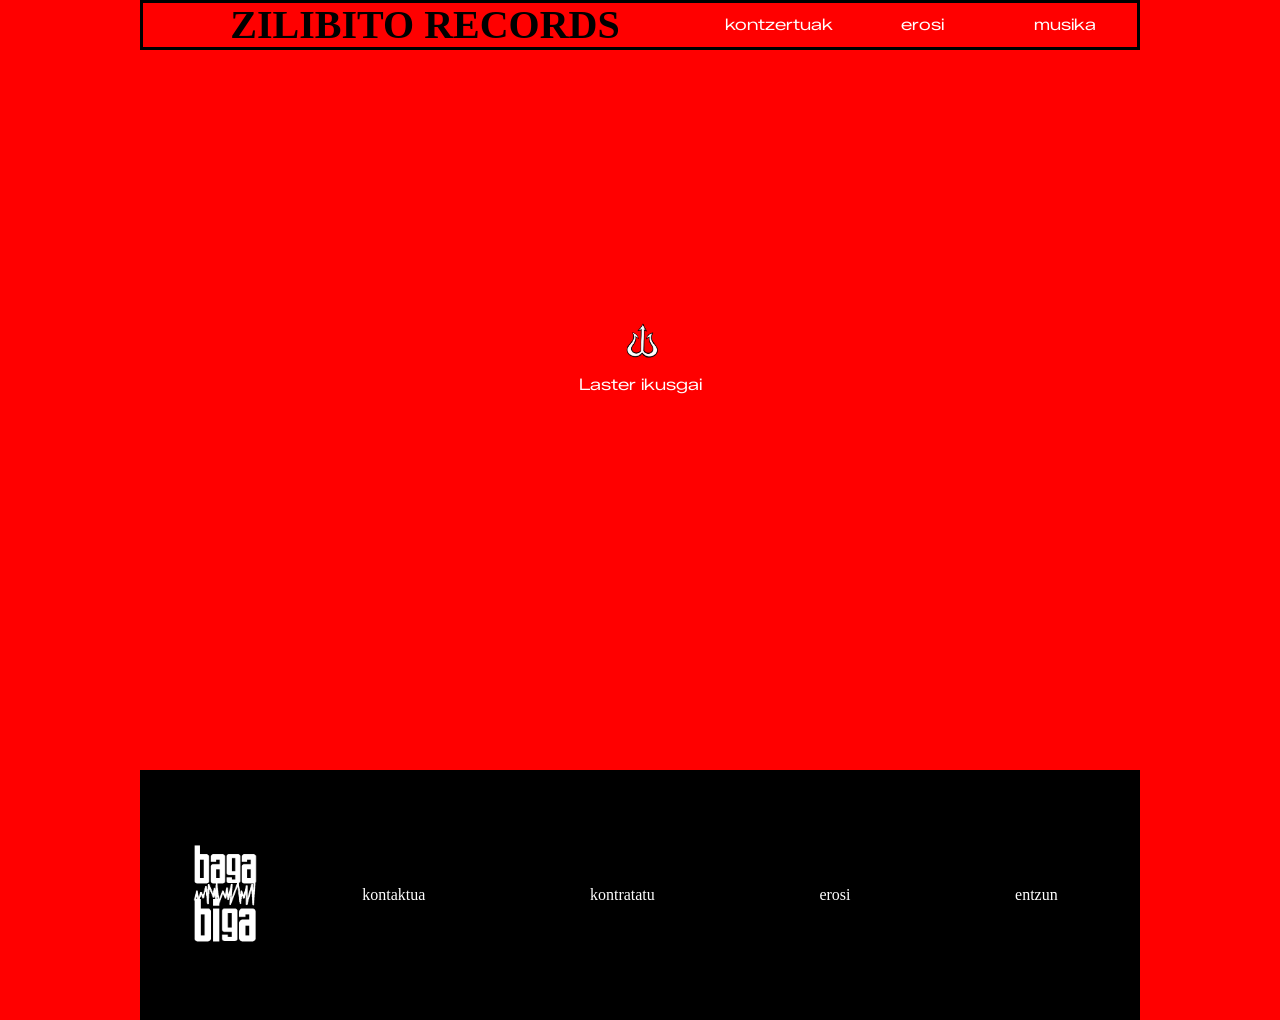
<file: kontzertuak.html>
<!DOCTYPE html>
<html lang="eu">
<head>
    <meta charset="UTF-8">
    <meta name="viewport" content="width=device-width, initial-scale=1.0">
    <meta name="keywords" content="Zilibito, zilibito, zilibito records, Baga biga, euskal, musika, hiperpop, oiartzun, deabru">
    <meta name="description" content="Zilibito Records musika urbanoa egiten duen Oiartzungo kolektiboa eta musika-taldea da. 2022an sortu ziren eta hurrengo urtean jada Gaztearen maketa lehiaketa irabazi eta lehen diskoa atera zuten. Bachata, pop punka, hyperpopa, trapa eta beste genero urbano batzuk lantzen dituzte.">
    <meta name="author" content="Eneko Arozena">
    <title>Kontzertuak - Zilibito Records</title>
    <link rel="icon" type="image/x-icon" href="images/logoa.png">

    <link rel="stylesheet" href="styles/reset.css">
    <link rel="stylesheet" href="styles/kontzertuaklayout.css">

    <!--Googletik hartutako tipografia-->
    <link rel="preconnect" href="https://fonts.googleapis.com">
    <link rel="preconnect" href="https://fonts.gstatic.com" crossorigin>
    <link href="https://fonts.googleapis.com/css2?family=Zalando+Sans+Expanded:ital,wght@0,200..900;1,200..900&display=swap" rel="stylesheet">
</head>
<body>
<header>
    <nav class="header col-12">
      <ul id="mobile">
        <li><a href="index.html"><h1>ZILIBITO RECORDS</h1></a></li>
        <li><a href="kontzertuak.html">kontzertuak</a></li>
        <li><a href="merch.html">erosi</a></li>
        <li><a href="hitzak.html">musika</a></li>
      </ul>
      <ul id="desktop">
        <li class="col-8"><a href="index.html"><h1>ZILIBITO RECORDS</h1></a></li>
        <li class="col-2 right"><a href="kontzertuak.html">kontzertuak</a></li>
        <li class="col-2 right"><a href="merch.html">erosi</a></li>
        <li class="col-2 right"><a href="hitzak.html">musika</a></li>
      </ul>
    </nav><br>
</header>
    <!--
    <div id="espazioa">
       <div class="ekitaldiak ekitaldiak1">
            <div id="edukiontzia">
               <div class="edukia edukia1">
                   <img src="images/kartela3.jpg" alt="Berako Gazte Eguna kartela">
               </div>
                <div class="edukia edukia2">
                   <p>Berako Gazte Eguna</p>
                   <br>
                   <p>23:00</p>
                   <p>Doan</p>
                </div>
            </div>
        </div>
        <div class="ekitaldiak ekitaldiak2">
            <div id="edukiontzia">
               <div class="edukia edukia1">
                   <img src="images/kartela1.jpg" alt="Grindin Fest kartela">
               </div>
                <div class="edukia edukia2">
                   <p>Grindin Fest</p>
                   <br>
                   <p>19:00</p>
                   <p>21,5€</p>
                </div>
            </div>
        </div>
    </div>
<div class="egutegia">
        <table>
            <thead>
                <tr>
                    <th>Al</th><th>Ar</th><th>Az</th><th>Og</th><th>Or</th><th>La</th><th>Ig</th>
                </tr>
            </thead>
            <tbody>
                <tr><td>1</td><td>2</td><td>3</td><td class="klikagarria klikagarria1"> 4<br>Bera</div></td><td>5</td><td>6</td> <td>7</td>
                </tr>
                <tr><td>8</td><td>9</td><td>10</td><td>11</td><td>12</td><td>13</td><td>14</td>
                </tr>
                <tr><td>15</td><td>16</td><td>17</td><td>18</td><td>19</td><td>20</td><td class="klikagarria klikagarria2">21 <br>grindin</td>
                </tr>
                <tr><td>22</td><td>23</td> <td>24</td><td>25</td><td>26</td><td>27</td><td>28</td>
                </tr>
                <tr><td>29</td><td>30</td><td>31</td><td class="beste-hilabetea">1</td><td class="beste-hilabetea">2</td><td class="beste-hilabetea">3</td><td class="beste-hilabetea">4</td>
                </tr>
            </tbody>
        </table>
    </div>
<a target="_blank" class="erosi" href="https://baga-biga.eus/kontratazioa/">Kontratatu</a>
-->
<main>
     <aricle class="laster-ikusgai">
         <img  class="loading" src="./images/sardeak.gif" alt="loading"><br>
         <h2>Laster ikusgai</h2>
     </article>
</main>

<footer class="footer">
    <a target="_blank" href="https://baga-biga.eus/"><img id="bagabiga" src="images/BagaBiga_logoa.png" alt="Baga Biga Logoa"></a>
    <div id="footerlink">
        <a target="_blank" href="https://mail.google.com/mail/?view=cm&fs=1&to=kontaktua@zilibito.eus">kontaktua</a>
        <a target="_blank" href="https://baga-biga.eus/kontratazioa/">kontratatu</a>
        <a target="_blank" href="https://baga-biga.eus/produktua/deabruen-doinuak/">erosi</a>
        <a target="_blank" href="https://open.spotify.com/intl-es/artist/2VwDGaqGa2JsyxrDryPTjc">entzun</a>
    </div>
</footer>

</body>
</html>
   
</body>
</file>
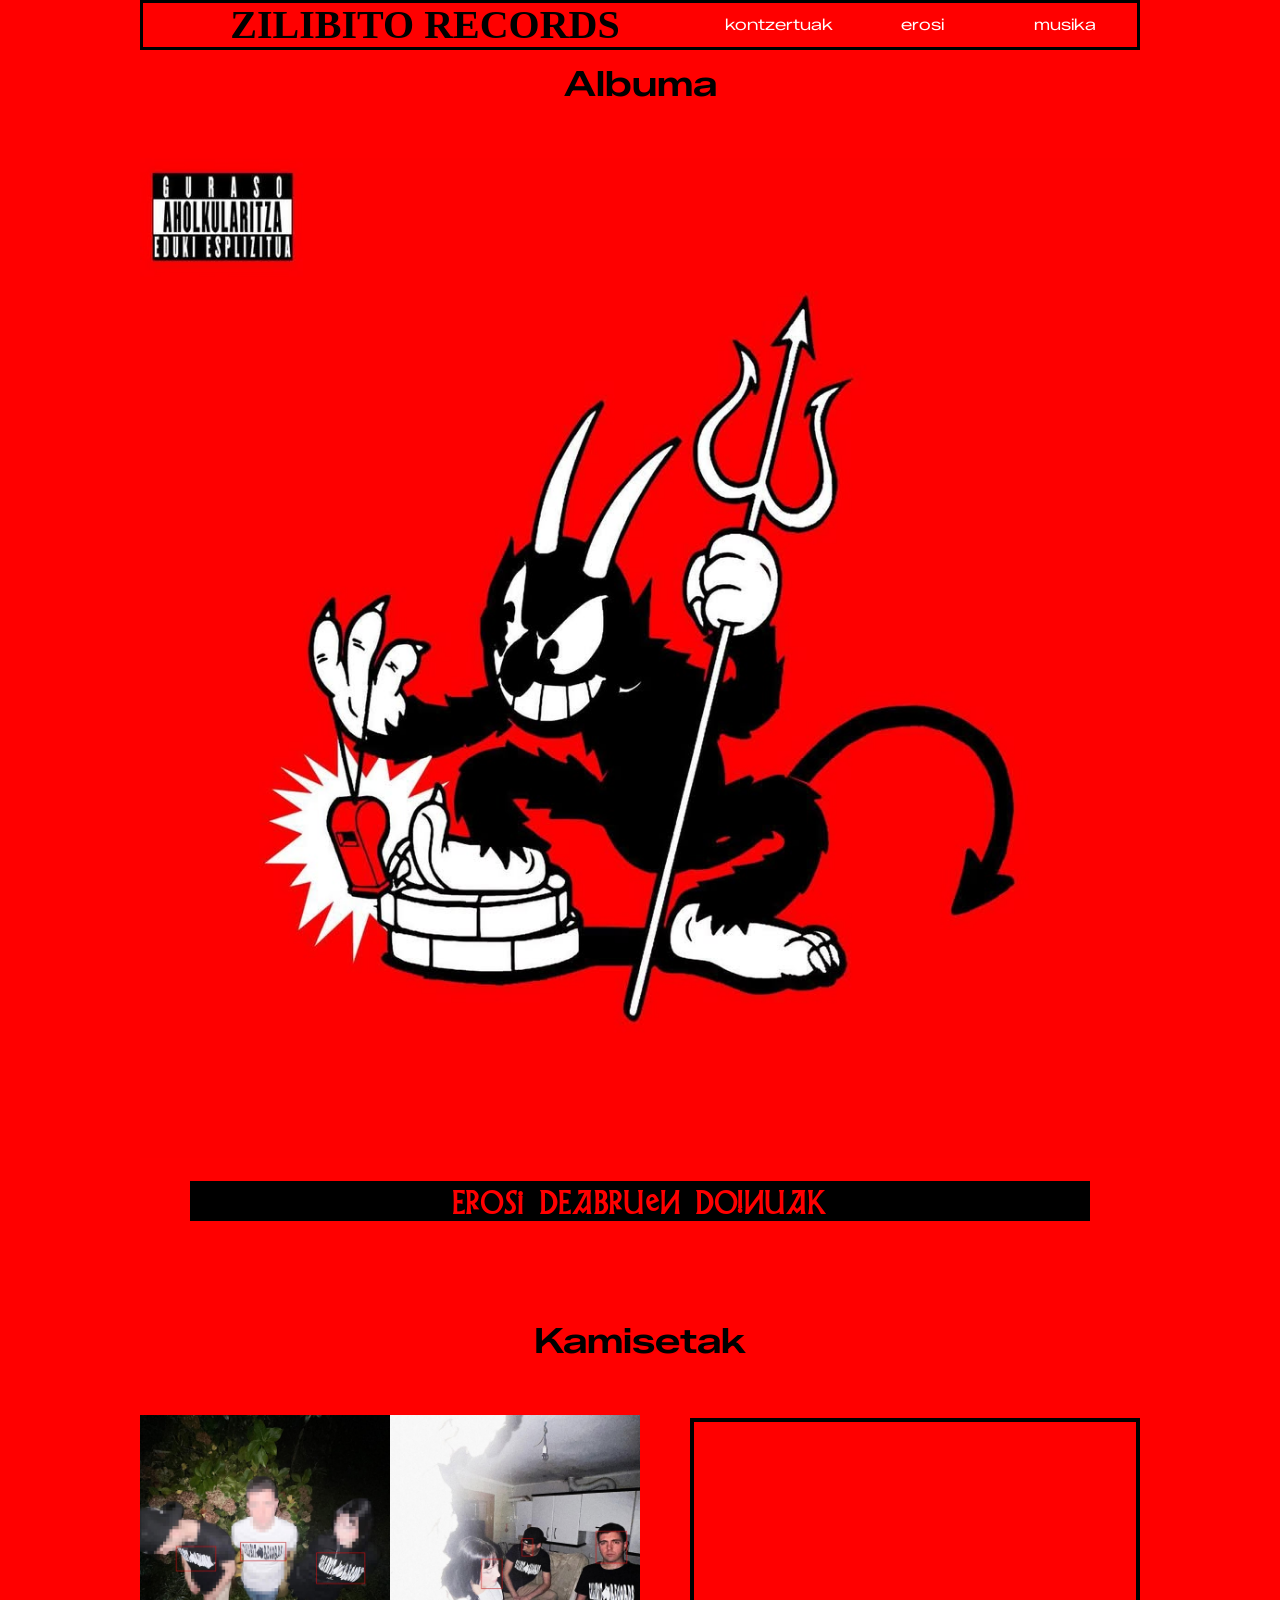
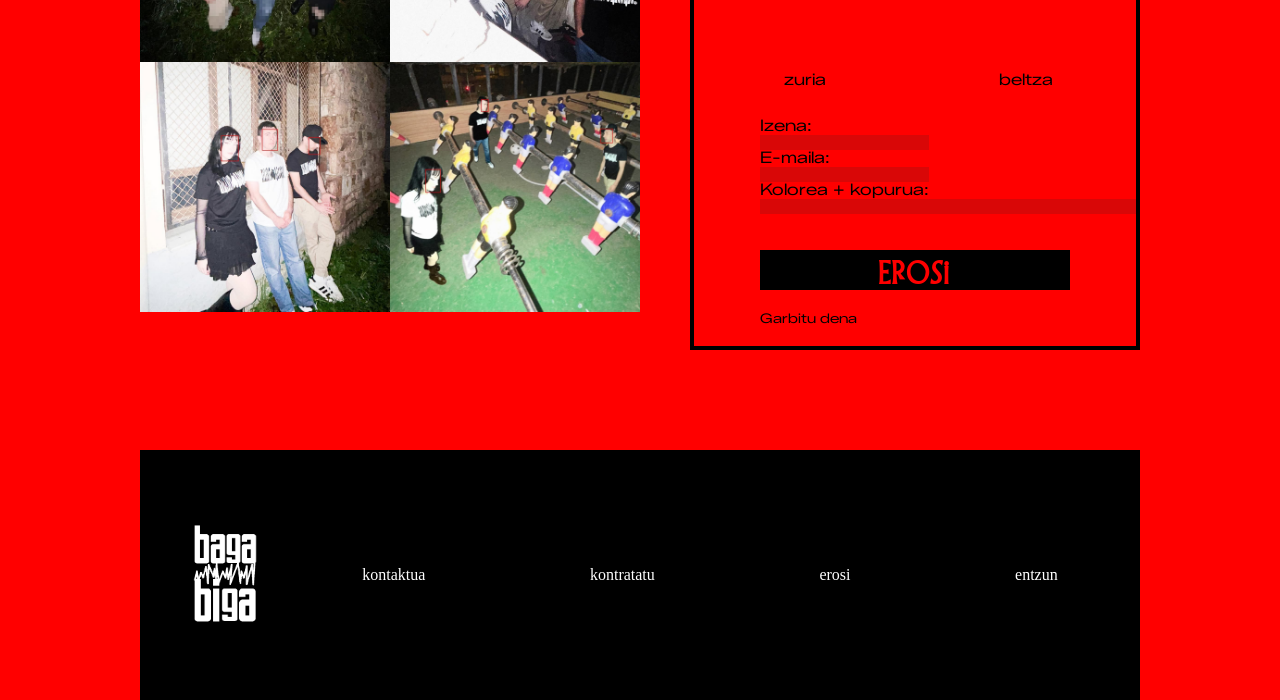
<file: merch.html>
<!DOCTYPE html>
<html lang="eu">
<head>
    <meta charset="UTF-8">
    <meta name="viewport" content="width=device-width, initial-scale=1.0">
    <meta name="keywords" content="Zilibito, zilibito, zilibito records, kamiseta, merch, merchandising, musika, hiperpop, oiartzun, deabru, deabruen doinuak">
    <meta name="description" content="ZIlibito Records kamisetak salgai. Prezioa 12€ kamisetak.">
    <meta name="author" content="Eneko Arozena">
    <title>Kamisetak - Zilibito Records</title>
    <link rel="icon" type="image/x-icon" href="images/logoa.png">

    <link rel="stylesheet" href="styles/reset.css">
    <link rel="stylesheet" href="styles/merchlayout.css">

  
    <!--Googletik hartutako tipografia-->
    <link rel="preconnect" href="https://fonts.googleapis.com">
    <link rel="preconnect" href="https://fonts.gstatic.com" crossorigin>
    <link href="https://fonts.googleapis.com/css2?family=Zalando+Sans+Expanded:ital,wght@0,200..900;1,200..900&display=swap" rel="stylesheet">
</head>
<body>
<header>
  <nav class="header col-12">
      <ul id="mobile">
        <li><a href="index.html"><h1>ZILIBITO RECORDS</h1></a></li>
        <li><a href="kontzertuak.html">kontzertuak</a></li>
        <li><a href="merch.html">erosi</a></li>
        <li><a href="hitzak.html">musika</a></li>
      </ul>
      <ul id="desktop">
        <li class="col-8"><a href="index.html"><h1>ZILIBITO RECORDS</h1></a></li>
        <li class="col-2 right"><a href="kontzertuak.html">kontzertuak</a></li>
        <li class="col-2 right"><a href="merch.html">erosi</a></li>
        <li class="col-2 right"><a href="hitzak.html">musika</a></li>
      </ul>
    </nav><br>
</header>
    <h2>Albuma</h2> 
    <figure class="saldu">
       
        <img class="portada" src="images/deabruen_doinuak.jpg" alt="Diskaren azala">
        <a class="erosi" target="_blank" href="https://baga-biga.eus/produktua/deabruen-doinuak/">ErOSI DEabruen DOinuaK</a>
    </figure>
<br><br>
    <h2>Kamisetak</h2>
    <div class="irudiak">
      <img class="col-3" src="images/kamisetak1.jpg" alt="Zilibito Records kamisetak">
      <img class="col-3" src="images/kamisetak2.jpg" alt="Zilibito Records kamisetak">
      <img class="col-3" src="images/kamisetak3.jpg" alt="Zilibito Records kamisetak">
      <img class="col-3" src="images/kamisetak4.jpg" alt="Zilibito Records kamisetak">
    </div>

    
    <div class="etiketa col-6 right">
         <video autoplay muted loop  src="media/kamisetak5.mp4" alt="Zilibito Records kamisetak"></video>
         <video autoplay muted loop  src="media/kamisetak6.mp4" alt="Zilibito Records kamisetak"></video>
         <br><br><br><br><br>
         <p>zuria</p>
         <p>beltza</p>


         <form action="mailto:someone@example.com" method="post" enctype="text/plain">
           Izena:<br>
           <input type="text" name="name"><br>
           E-maila:<br>
           <input type="text" name="mail"><br>
           Kolorea + kopurua:<br>
           <input type="text" name="comment" size="50"><br><br>
           <input type="submit" class="erosi" value="ErOSI" href="https://mail.google.com/mail/?view=cm&fs=1&to=kamisetak@zilibito.eus">
           <input type="reset" value="Garbitu dena">
        </form>
         
    </div>
<br>
<footer class="footer">
    <a target="_blank" href="https://baga-biga.eus/"><img id="bagabiga" src="images/BagaBiga_logoa.png" alt="Baga Biga Logoa"></a>
    <div id="footerlink">
        <a target="_blank" href="https://mail.google.com/mail/?view=cm&fs=1&to=kontaktua@zilibito.eus">kontaktua</a>
        <a target="_blank" href="https://baga-biga.eus/kontratazioa/">kontratatu</a>
        <a target="_blank" href="https://baga-biga.eus/produktua/deabruen-doinuak/">erosi</a>
        <a target="_blank" href="https://open.spotify.com/intl-es/artist/2VwDGaqGa2JsyxrDryPTjc">entzun</a>
    </div>
  </footer>
    
    
</body>
</file>
<file: styles/hitzaklayout.css>
@import url(columns.css);
@import url(fonts.css);
@import url(corporative.css);

.saldu{
    width: 100%;
    display: flex;
    justify-content: center;
    flex-wrap: wrap;
    margin-top: 20px;
}
.portada{
    width: 90%;
    max-width: 500px;
}


.akordeoi {
     margin-bottom: 100px;
    /* border: solid white;*/
 }

.akordeoi-botoia {
    background-color: var(--lehen-maila-kolorea);
    color: var(--bigarren-maila-kolorea);
    cursor: pointer;
    width: 100%;
    height: 26px;
    text-align: left;
    border: none;
    outline: none;
    transition: 0.4s;
    font-family: vasca;
    font-size: 22px;
}

.akordeoi-botoia:hover {
    background-color: var(--hirugarren-maila-kolorea);
}

.akordeoi-edukia {
    padding: 0 18px;
    background-color: var(--bigarren-maila-kolorea);
    max-height: 0;
    overflow: hidden;
    transition: max-height 0.3s ease-in-out;
}

.akordeoi-edukia.active {
    max-height: 3000px; 
    padding: 18px;
    overflow: scroll;
}


.akordeoi-edukia::-webkit-scrollbar{
    background: transparent;
    border-radius: 8px;
}
.akordeoi-edukia::-webkit-scrollbar-thumb{
    background: var(--lehen-maila-kolorea);
    border-radius: 8px;
}
.akordeoi-edukia::-webkit-scrollbar-thumb:hover{
    background-color: var(--hirugarren-maila-kolorea);
}


.atala{
    width: 100%;
    height: auto;
    margin-bottom: 15px;
    padding: 10px;
}
.bideoa{
    background-color: var(--bigarren-maila-kolorea);
    display: flex;
    justify-content: center;
    flex-wrap: wrap;
    height: auto;
    position: relative;
}
.letra{
    background-color: var(--bigarren-maila-kolorea);
    padding-left: 40px;
    position: relative;

    display: block;
}
.kredituak{
    background-color: var(--bigarren-maila-kolorea);
    padding-left: 40px;
}


.kredituak img{
    max-width: 60px;
}
iframe{
    width: 90%;
    margin-bottom: 20px;
    max-height: 80px;
    position: sticky;
    top: 0px;
    display: block;
    z-index: 1;
    box-shadow: 0px 0px 80px var(--lehen-maila-kolorea);
}



@media (min-width:620px){
    .saldu{
    margin: 60px 0px 20px;
    flex-wrap:wrap-reverse;

}
.portada{
    width: 50%;
}
.saldu a{
    width: 40%;
    margin: 0px 10px 0px 0px;
    order: -1;
}

.akordeoi-botoia {
    height: 30px;
    font-size: 30px;
}



    .bideoa{
    background-color: var(--bigarren-maila-kolorea);
    float: left;
    flex-wrap: nowrap;
    max-width: 70%;
}
    iframe{
    max-width: 70%;
    max-height: 352px;
    box-shadow: none;
}
    .kredituak{
        background-color: var(--bigarren-maila-kolorea);
        float: left;
        width: 30%;
        position: sticky;
        top: 0px;
    }
    .letra{
        padding-left: 10%;
    }
}
</file>
<file: styles/kontzertuaklayout.css>
@import url(columns.css);
@import url(fonts.css);
@import url(corporative.css);

/*
#espazioa{
    height: 50vh;
    margin-top: 30px;
    display: block;
    border:solid var(--bigarren-maila-kolorea);
}

.ekitaldiak{
    display: none;
    height: 100%;
    justify-content: center;
    align-items: center;
    background-color: var(--bigarren-maila-kolorea);
    opacity: 0;
    transition: opacity 0.5s ease;
}

body:has(.klikagarria1:hover) .ekitaldiak1 {
  display: flex;
  opacity: 1;
}

body:has(.klikagarria2:hover) .ekitaldiak2 {
  display: flex;
  opacity: 1;
}

#edukiontzia{
    display: flex;
    flex-wrap: wrap;
    width: 60%;
    overflow: hidden;

}

.edukia{
    width: 150px;
    background-color: var(--bigarren-maila-kolorea);
}

.edukia1{
display: flex;
flex-grow: 1;
justify-content: right;
align-items: center;
min-height: 200px;
max-height: 50vh;
}

.edukia2{
background-color: var(--bigarren-maila-kolorea);


padding: 20px;
}

img{
    max-height:100%;
    max-width: 100%;
}





/*

.egutegia {
    padding: 30px;
    text-align: center;
    display: block;
    margin-top: 10px;
    
    
}

table {
    width: 100%;
    min-width: 100px;
}

th, td {
    padding: 10px;
    border: 1px solid var(--lehen-maila-kolorea);
    text-align: center;
    width: 14.28%; 
}

/* Asteko egunen izenak 
thead th {
    background-color: var(--lehen-maila-kolorea);
    color:var(--bigarren-maila-kolorea);
}

/* Egun normalak 
tbody td {
    height: 50px;
}

.klikagarria {
    background-color: var(--lehen-maila-kolorea); 
    color: var(--bigarren-maila-kolorea);
    font-weight: bold;
    cursor: pointer; 
    transition: background-color 0.3s;
}

.klikagarria:hover {
    background-color: var(--lehen-maila-kolorea); 
    box-shadow: 0px 0px 40px var(--lehen-maila-kolorea);
}

/* aurreko eta hurrengo hilabeteetako egunak 
.beste-hilabetea {
    background-color: #ff000056;
    color: #ff9393;
}
*/
/*.erosi{
    width: 90%;
    margin-left: 5%;
    display: block;
    margin-bottom: 50px;
}*/
.laster-ikusgai{
    width: 100%;
    display: flex;
    justify-content: center;
    flex-wrap: wrap;
    height: 50vh;
}
.loading{
    height: 40px;
    display: block;
    margin-top: 20vh;
}
h2{
    color: var(--hirugarren-maila-kolorea);
    width: 100%;
    text-align: center;
    margin-bottom: 40vh;
}

@media (min-width:620px){
    .laster-ikusgai{
        height: 80vh;
    }
    .loading{
        margin-top: 30vh;
    }
    h2{
        margin-bottom: 40vh;
    }
}
/*
@media (min-width:620px){
    #espazioa{
        margin-top: 60px;
    }
}
</file>
<file: styles/merchlayout.css>
@import url(columns.css);
@import url(fonts.css);
@import url(corporative.css);


h2{
    font-size: 20px;
    font-weight: 600;
    margin-top: 50px;
    text-align: center;
}
.irudiak{
    margin-top: 70px;
}
img{
    width: 100%;
    margin-top: -3px;
}

.etiketa{
    height: 80vh;
    width: 100%;
    /*display: flex;
    justify-content: center;
    align-items: start;*/
    border: 4px solid var(--lehen-maila-kolorea);
    overflow: hidden;
    margin-bottom: 100px;
}

video{
    width: 50%;
    min-height: 240px;
    float: left;
    margin-top: 0px;
    /*border: 3px solid rgb(222, 255, 55);*/
} 
p{
    float: left;
    width: 50%;
    padding-bottom: 30px;
    margin-top: 10px;
    text-align: center;
}

.erosi{
    display: flex;
    justify-content: center;
    width: 90%;
    margin-left: 5%;
}

form{
    background-color: var(--bigarren-maila-kolorea);
    margin: 20px 15% ;
}
input[type="text"], textarea{
    background-color: #9616165b;
    border: none;
    color: var(--hirugarren-maila-kolorea);
}
input[type="submit"]{
    width: 100%;
    border: none;
    margin-left: 0px;
}
input[type="reset"]{
    border: none;
    margin-left: 0px;
    color: var(--lehen-maila-kolorea);
    background-color: var(--bigarren-maila-kolorea);
    cursor: pointer;
    font-family:Zalando Sans Expanded;
}
input[type="reset"]:hover{
    text-decoration:underline;
}


#bagabiga{
    width: auto;
}

@media(min-width:620px){
.etiketa{
    height: auto;
    width: 45%;
}

.irudiak{
    width: 50%;
    margin-top: 0px;
    float: left;
    display: flex;
    flex-wrap: wrap;
    justify-content: center;
}
.irudiak img{
    width: 50%;
    min-width: 190px;
}
h2{
    margin-bottom: 60px;
    font-size: 35px;
}
}
</file>
